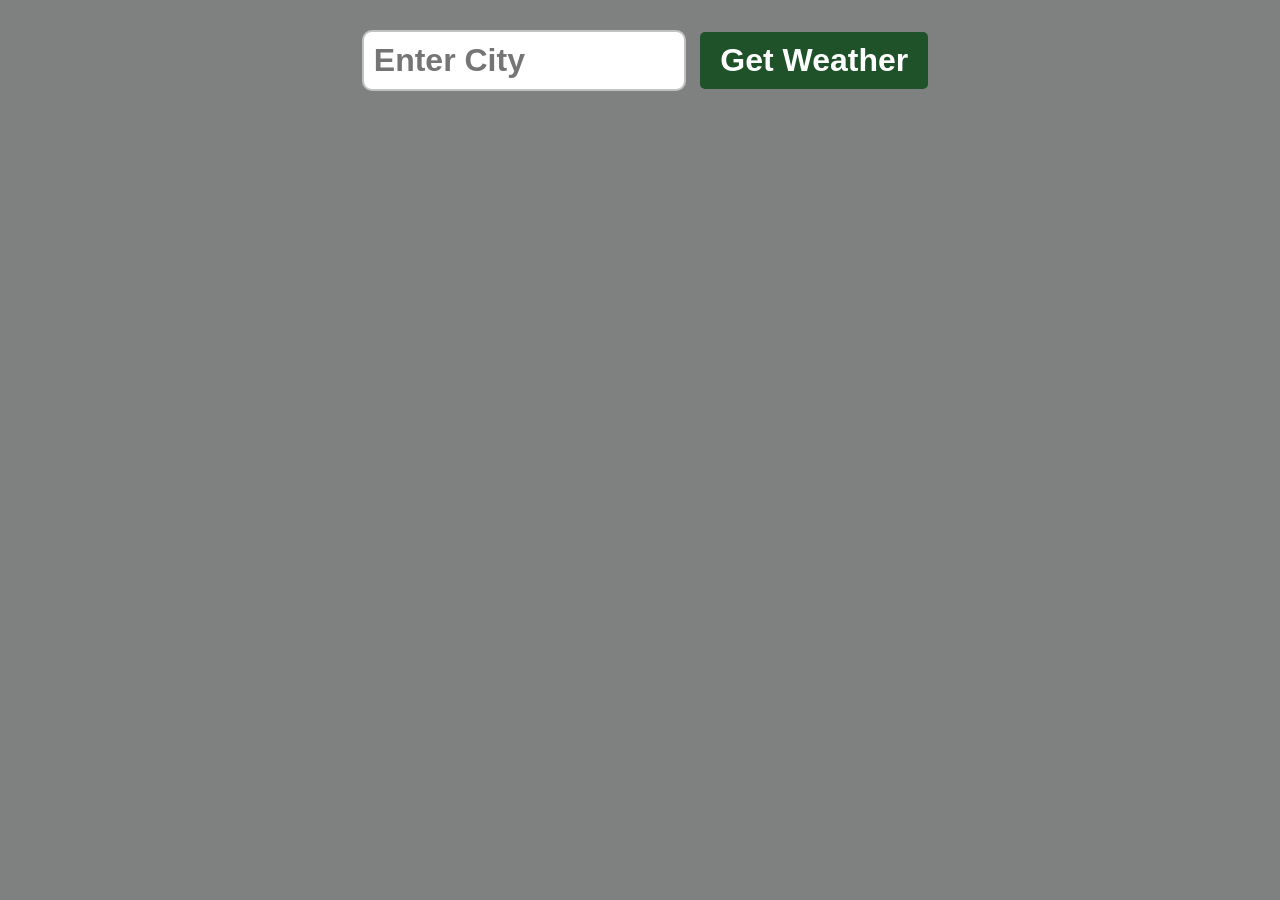
<file: weatherAppProject/index.html>
<!DOCTYPE html>
<html lang="en">
<head>
    <meta charset="UTF-8">
    <title>Document</title>
    <link rel="stylesheet"  href = "style.css">
    
</head>
<body>
    <form class = "weatherForm">
        <input type = "text" class="cityInput" placeholder="Enter City" >
        <button type = "submit"> Get Weather</button>
    </form>
    
    <div class="card" style="display: none">
  
    </div>
    <script src = "index.js"></script>
</body>
</html>
</file>
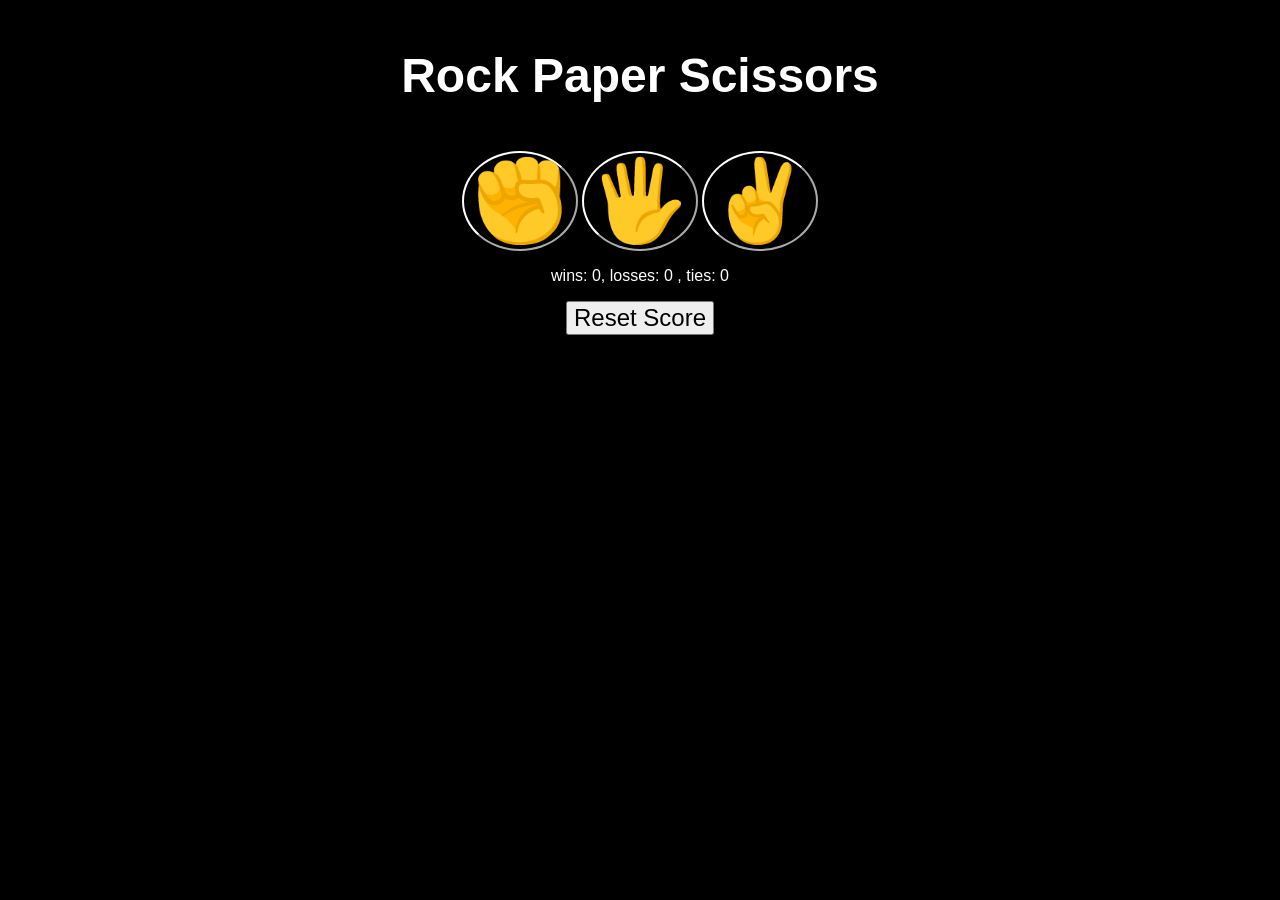
<file: rockPaperScissor/rockPaperScissor.html>
<!DOCTYPE html>
<html lang="en">
  <head>
    <title>my website</title>
    <link rel="stylesheet" href="style.css">
  </head>

  <body>  
    <div class="contains">
      <p class="p1"> Rock Paper Scissors</p>
      <button class="circle" onclick="
        playGame('rock');
      "> ✊</button>
      <button class="circle" onclick="
        playGame('paper');
        " > 🖐️</button>
      <button class="circle" onclick="
        playGame('scissor');
        "> ✌️</button>

      
      <p class="picks"></p>

      <p class="result"></p>

      <p class="data"> wins: 0, losses: 0 , ties: 0</p>

      <button class="reset" onclick="
      document.querySelector('.data').innerHTML ='wins: 0 , losses: 0,  ties: 0';
      score.wins = 0;
      score.loss = 0;
      score.ties = 0;
      localStorage.removeItem('score');
      ">Reset Score</button>
    </div>

  <script src="index.js"></script>
  </body>
</html>
</file>
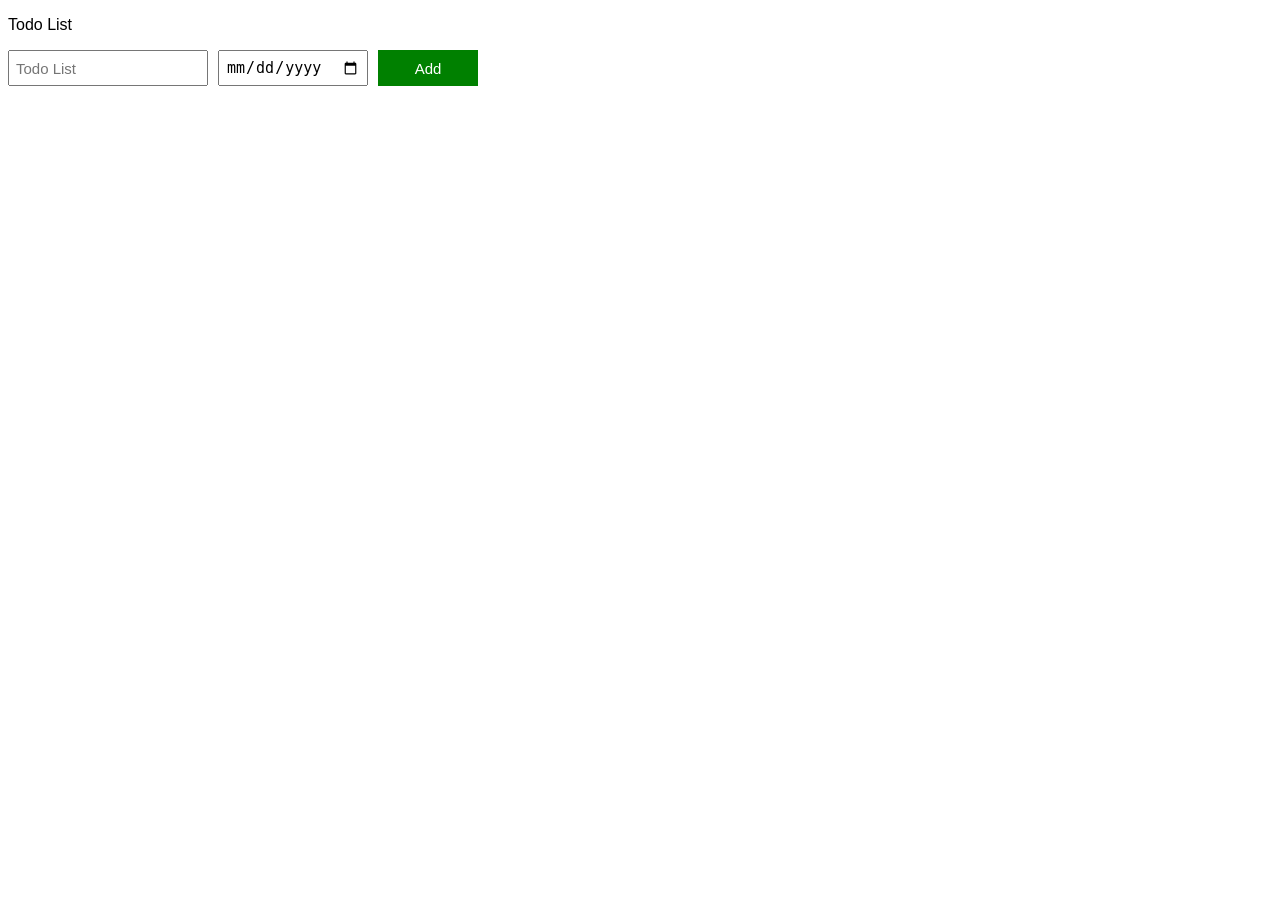
<file: todolist/TodoList.html>
<!DOCTYPE html>
<html>
<head>
  <title>
    TODO LIST
  </title>
  <link rel="stylesheet" href="style.css">
  
</head>
<body>
  <p>Todo List</p>
  <div class="todo-input-grid">
    <input placeholder="Todo List" class="input-list name-input">
    <input type="date" class="js-due-date-input due-date-input">
    <button  class='add-todo-button' onclick="
      addingList();
    ">Add</button>
  </div>
  <div class='js-todo-list todo-grid'></div>
  <script src="index.js"></script>

</body>


</html>
</file>
<file: weatherAppProject/style.css>
body{
    font-family: Arial, sans-serif;
    background-color: rgba(104, 107, 106, 0.847);
    margin: 0;
    display: flex;
    flex-direction: column;
    align-items: center;
}
.weatherForm{
    margin: 20px;

}
.cityInput{
    padding:10px;
    font-size: 2rem;
    font-weight : bold;
    border: 2px solid hsla(0, 0%, 20%, 0.3);
    border-radius : 10px;
    margin: 10px;
    width: 300px;

}
button[type= "submit"]{
    padding: 10px 20px;
    font-weight: bold;
    font-size: 2rem;
    background-color: hsla(131, 58%, 19%, 0.881);
    color: white;
    border: none;
    border-radius: 5px;
    cursor: pointer;
}
button[type= "submit"]:hover{
    background-color: hsla(132, 72%, 32%, 0.881);
}

.card{
    background:linear-gradient(180deg, hsl(210, 100%, 66%), orange);
    padding: 50px;
    border-radius: 10px;
    box-shadow: 2px 2px 5px hsla(0, 0%, 20%, 0.5);
    min-width: 300px;
    display: flex;
    flex-direction: column;
    align-items: center;
}

h1{
    font-size: 3.5rem;
    margin-top: 0;
    margin-bottom: 25px;

}
p{
    font-size:1.5rem ;
    margin: 5px 0;

}
.cityDisplay,.tempDisplay{
    font-size: 3.5rem;
    font-weight: bold;
    color: hsla(0, 0%, 0%, 1);
    margin-bottom: 25px;
}
.humidityDisplay{
    font-weight: bold;
    margin-bottom:25px;
}
.descDisplay{
    font-style: italic;
    font-weight: bold;
    font-size: 2rem;
}
.weatherEmoji{
    margin:0;
    font-size: 7.5rem;
}
.errorDisplay{
    font-size: 2.5rem;
    font-weight: bold;
    color: rgba(0, 0, 0, 0.75);
}
</file>
<file: rockPaperScissor/style.css>
body{
  background-color: black;
}
h1{
  font-family: Arial, Helvetica, sans-serif;
  color:white;
}
p{
  color: white;
  font-family: Arial, Helvetica, sans-serif;  
}
.p1{
  font-size: 3em;
  font-weight: bold;
}
.circle{
  font-size:5em;
  background-color: black;
  border-color: white;
  border-radius: 50%;
}
.circle:hover{
  background-color:gray;
}
.reset{
  font-size: 1.5em;
}
.contains{
  text-align: center;
}
</file>
<file: todolist/style.css>
body{
  font-family: Arial, Helvetica, sans-serif;
}
.todo-grid,
.todo-input-grid{
  display: grid;
  grid-template-columns: 200px 150px 100px;
  column-gap: 10px;
  row-gap: 10px;
  align-items: center;
}
.todo-input-grid{
  margin-bottom: 10px;
  align-items: stretch;
}
.name-input,
.due-date-input{
  font-size:15px;
  padding: 6px;
}
.add-todo-button{
  background-color: green;
  color: white;
  border:none;
  font-size:15px;
  cursor: pointer;

}
.delete-todo-button{
  background-color: darkred;
  color: white;
  border:none;
  font-size:15px;
  cursor: pointer;
  padding-top: 10px;
  padding-bottom: 10px;
}
</file>
